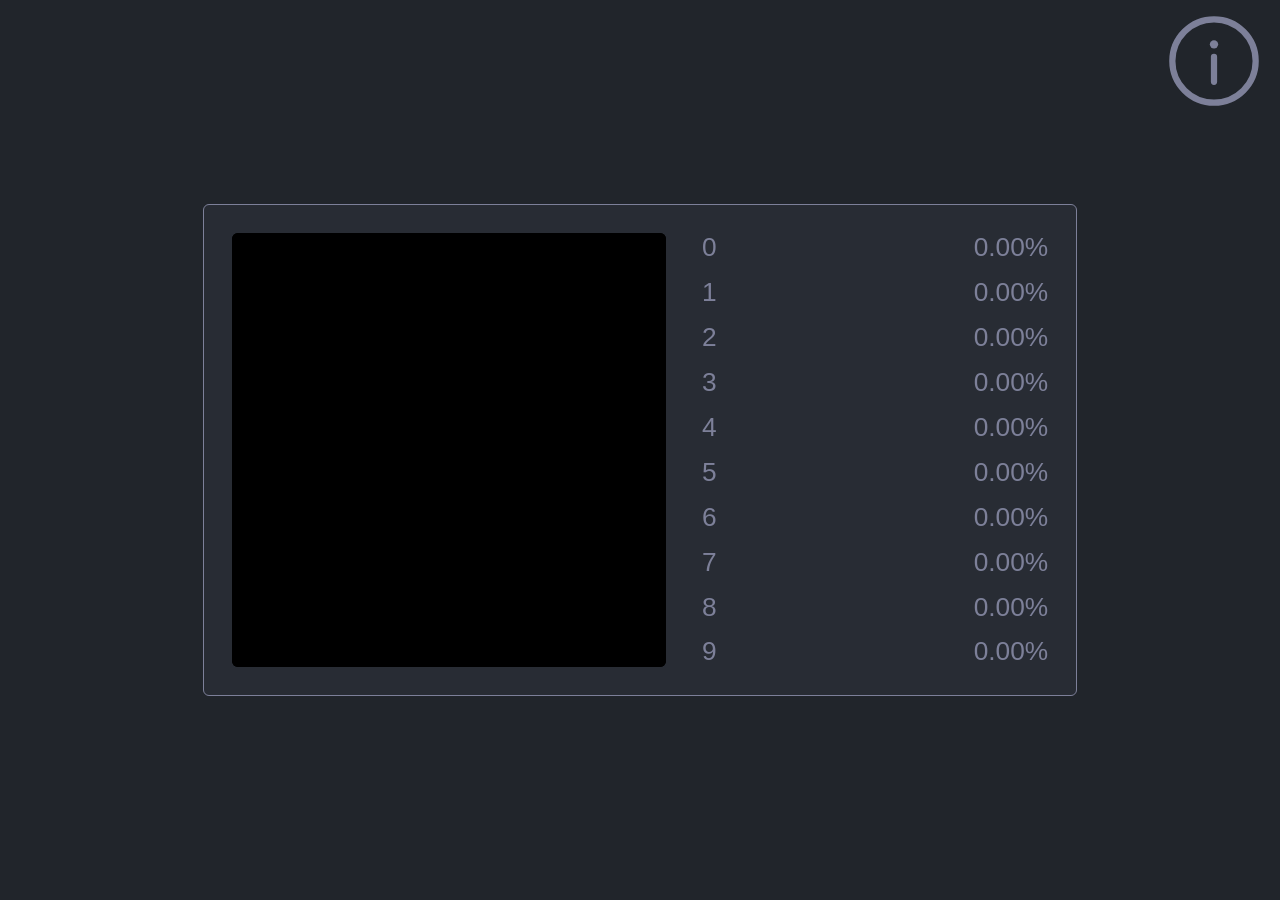
<file: vercel/index.html>
<!doctype html>
<html lang="fr">
  <head>
    <meta charset="utf-8" />
    <title>Handwriting Recognition</title>
    <meta
      name="viewport"
      content="width=device-width, initial-scale=1, viewport-fit=cover"
    />
    <link rel="stylesheet" href="styles.css" />
  </head>
  <body>
    <button id="info-btn">
      <img src="info.svg" alt="Info" style="width: 100px" />
    </button>
    <p id="orientation-message" role="status">
      Please rotate your screen to landscape mode to use the application.
    </p>
    <div class="panel">
      <canvas
        id="c"
        width="560"
        height="560"
        aria-label="Drawing area"
      ></canvas>
      <div class="right">
        <div id="rows"></div>
      </div>
    </div>

    <div class="modal-overlay" id="modal-overlay">
      <div class="modal" id="modal">
        <button class="modal-close" id="modal-close">&times;</button>
        <div class="modal-header">
          <button class="modal-tab active" data-section="section-1">
            About
          </button>
          <button class="modal-tab" data-section="section-2">
            How to use ?
          </button>
        </div>
        <div class="modal-content">
          <section id="section-1" class="modal-section active">
            <h2>About</h2>
            <p>
              This is a simple web application that allows you to draw on a
              canvas and recognizes your handwriting. It uses a machine learning
              model to interpret the strokes and provide feedback on what the
              model thinks you wrote.
            </p>

            <p>
              The model was trained on the
              <a
                href="https://www.kaggle.com/datasets/hojjatk/mnist-dataset"
                target="_blank"
                >MNIST dataset</a
              >
              and has an accuracy of +98% on the test set. Despite this, the
              model may not always recognize your handwriting correctly,
              especially if it is messy or unconventional.
            </p>

            <p>
              More information about the model at
              <a
                href="https://github.com/Pietot/MNIST-Neural-Network"
                target="_blank"
                >here</a
              >.
            </p>
          </section>
          <section id="section-2" class="modal-section">
            <h2>How to use ?</h2>
            <ul>
              <li>Draw a digit (0-9) on the canvas.</li>
              <li>Left click to draw on the canvas.</li>
              <li>Right click to erase from the canvas.</li>
              <li>Press "c" to clear the canvas.</li>
            </ul>
          </section>
        </div>
      </div>
    </div>
    <script src="script.js"></script>
  </body>
</html>
</file>
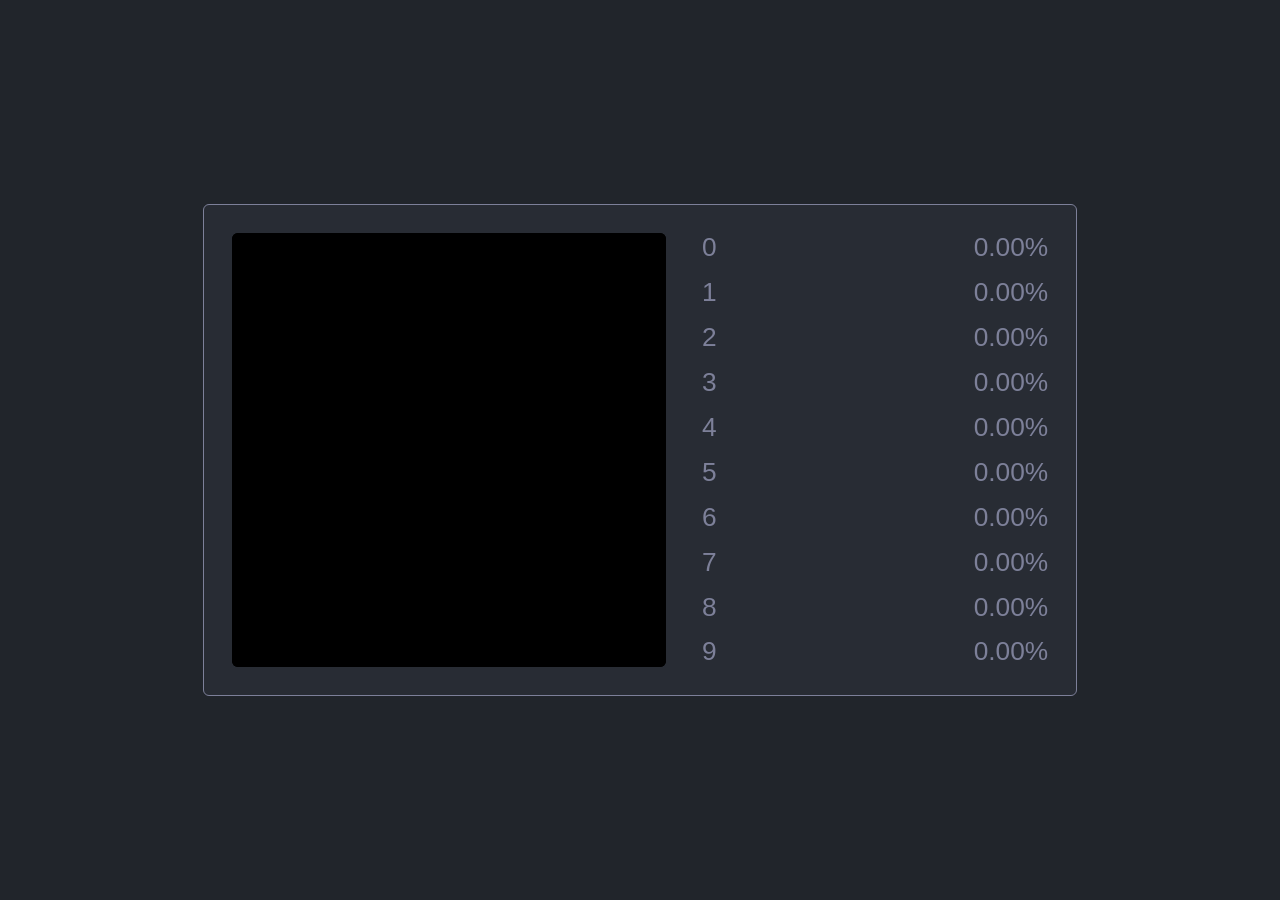
<file: website/index.html>
<!doctype html>
<html lang="fr">
  <head>
    <meta charset="utf-8" />
    <title>Handwriting Recognition</title>
    <meta
      name="viewport"
      content="width=device-width, initial-scale=1, viewport-fit=cover"
    />
    <link rel="stylesheet" href="styles.css" />
  </head>
  <body>
    <p id="orientation-message" role="status">
      Please rotate your screen to landscape mode to use the application.
    </p>
    <div class="panel">
      <canvas
        id="c"
        width="560"
        height="560"
        aria-label="Drawing area"
      ></canvas>
      <div class="right">
        <div id="rows"></div>
      </div>
    </div>
    <script src="script.js"></script>
  </body>
</html>
</file>
<file: vercel/styles.css>
:root {
  --bg: #21252b;
  --panel: #282c34;
  --ink: #f2f3fa;
  --dim: #7d8099;
  --bar: #4f7cff;
  --border: #3e4451;
  --bg-hover: #353b45;
  --text: #abb2bf;
  --text-hi: #dcdfe4;
  --text-dim: #5c6370;
  --blue: #61afef;
  --dark-blue: #528dcf;
  color-scheme: dark;
  box-sizing: border-box;
  padding-top: env(safe-area-inset-top, 0px);
  padding-bottom: env(safe-area-inset-bottom, 0px);
}

* {
  box-sizing: border-box;
}

body {
  margin: 0;
  background: var(--bg);
  color: var(--ink);
  font-family: "Helvetica Neue", Arial, sans-serif;
  min-height: 100vh;
  display: flex;
  align-items: center;
  justify-content: center;
  padding: 16px;
}

a {
  color: var(--blue);
  text-decoration: none;
  transition: color 0.15s;
}

a:hover {
  color: var(--dark-blue);
}

#orientation-message {
  display: none;
  margin: 0;
  color: var(--ink);
  text-align: center;
  font-size: 1.1rem;
}

.panel {
  background: var(--panel);
  border: 1px solid var(--dim);
  border-radius: 6px;
  padding: 28px;
  display: flex;
  flex-wrap: wrap;
  gap: 36px;
  width: 70%;
  aspect-ratio: 16 / 9;
  overflow: hidden;
}

canvas {
  height: 100%;
  aspect-ratio: 1;
  min-height: 0;
  min-width: 0;
  background: #000;
  display: block;
  cursor: crosshair;
  touch-action: none;
  image-rendering: pixelated;
  border-radius: 6px;
}

.right {
  flex: 1 1 0;
  min-width: 0;
  min-height: 0;
  container-type: size;
}

#rows {
  height: 100%;
  display: flex;
  flex-direction: column;
  gap: 32px;
  min-height: 0;
}

.row {
  display: flex;
  justify-content: space-between;
  align-items: center;
  flex: 0 0 auto;
  font-size: calc((100cqh - 288px) / 11);
  line-height: 1.1;
  color: var(--dim);
  position: relative;
}

.row.top {
  color: var(--ink);
}

.bar {
  position: absolute;
  left: 0;
  bottom: -6px;
  height: 5px;
  background: var(--bar);
  transition: width 0.2s;
  border-radius: 5px;
}

#info-btn {
  position: fixed;
  top: 10px;
  right: 10px;
  border: none;
  background: transparent;
  cursor: pointer;
}

/* ── Modal ── */
.modal-overlay {
  position: fixed;
  inset: 0;
  background: rgba(0, 0, 0, 0.5);
  display: flex;
  align-items: center;
  justify-content: center;
  z-index: 1000;
  opacity: 0;
  pointer-events: none;
  transition: opacity 0.3s ease;
}

.modal-overlay.show {
  opacity: 1;
  pointer-events: auto;
}

.modal {
  background: var(--bg);
  border: 1px solid var(--border);
  border-radius: 12px;
  width: 70vw;
  height: 70vh;
  position: relative;
  display: flex;
  flex-direction: column;
  transform: scale(0.85);
  opacity: 0;
  transition:
    transform 0.3s cubic-bezier(0.34, 1.56, 0.64, 1),
    opacity 0.3s ease;
}

.modal-overlay.show .modal {
  transform: scale(1);
  opacity: 1;
}

.modal-close {
  position: absolute;
  top: 18px;
  right: 12px;
  width: 32px;
  height: 32px;
  border: 0px;
  background: transparent;
  color: var(--text);
  font-size: 32px;
  border-radius: 6px;
  cursor: pointer;
  display: flex;
  align-items: center;
  justify-content: center;
  transition: all 0.15s;
  z-index: 1001;
}

.modal-close:hover {
  background: var(--bg-hover);
  border-color: var(--text-dim);
  color: var(--text-hi);
}

.modal-header {
  display: flex;
  border-bottom: 1px solid var(--border);
  gap: 0;
  padding: 0px 58px 0 12px;
  flex-shrink: 0;
}

.modal-header button {
  flex: 1;
}

.modal-tab {
  padding: 19px 12px;
  background: transparent;
  border: none;
  border-bottom: 2px solid transparent;
  color: var(--text);
  cursor: pointer;
  font-size: 1.5rem;
  font-weight: 500;
  transition: all 0.15s;
  position: relative;
  bottom: -1px;
}

.modal-tab:hover {
  color: var(--text-hi);
  background: rgba(255, 255, 255, 0.02);
}

.modal-tab.active {
  color: var(--blue);
  border-bottom-color: var(--blue);
}

.modal-content {
  flex: 1;
  overflow-y: auto;
  padding: 2rem;
}

.modal-section {
  display: none;
}

.modal-section.active {
  display: block;
}

.modal-section h2 {
  font-size: 1.4rem;
  font-weight: 600;
  color: var(--text-hi);
  margin-bottom: 12px;
  margin-top: 0;
}

.modal-section h3 {
  font-size: 1.05rem;
  font-weight: 600;
  color: var(--blue);
  margin-bottom: 8px;
  margin-top: 16px;
}

.modal-section p {
  color: var(--text);
  line-height: 1.6;
  margin-bottom: 12px;
  font-size: 1.1rem;
}

.modal-section ul {
  color: var(--text);
  font-size: 1.1rem;
}

.modal-section li {
  margin-bottom: 8px;
}

@media (max-width: 1440px) {
  #rows {
    gap: 16px;
  }

  .row {
    font-size: calc((100cqh - 144px) / 11);
  }
}

@media (max-width: 1024px) {
  .panel {
    gap: 18px;
  }

  #rows {
    gap: 8px;
  }

  .row {
    font-size: calc((100cqh - 72px) / 11);
  }

  .bar {
    bottom: -2px;
    height: 3px;
  }
}

@media (max-width: 425px) {
  .row {
    font-size: 22px;
  }

  .panel {
    padding: 16px;
    gap: 20px;
  }
}

@media (orientation: portrait) {
  #orientation-message {
    display: block;
  }

  .panel {
    display: none;
  }
}
</file>
<file: website/styles.css>
:root {
  --bg: #21252b;
  --panel: #282c34;
  --ink: #f2f3fa;
  --dim: #7d8099;
  --bar: #4f7cff;
  color-scheme: dark;
  box-sizing: border-box;
  padding-top: env(safe-area-inset-top, 0px);
  padding-bottom: env(safe-area-inset-bottom, 0px);
}

* {
  box-sizing: border-box;
}

body {
  margin: 0;
  background: var(--bg);
  color: var(--ink);
  font-family: "Helvetica Neue", Arial, sans-serif;
  min-height: 100vh;
  display: flex;
  align-items: center;
  justify-content: center;
  padding: 16px;
}

#orientation-message {
  display: none;
  margin: 0;
  color: var(--ink);
  text-align: center;
  font-size: 1.1rem;
}

.panel {
  background: var(--panel);
  border: 1px solid var(--dim);
  border-radius: 6px;
  padding: 28px;
  display: flex;
  flex-wrap: wrap;
  gap: 36px;
  width: 70%;
  aspect-ratio: 16 / 9;
  overflow: hidden;
}

canvas {
  height: 100%;
  aspect-ratio: 1;
  min-height: 0;
  min-width: 0;
  background: #000;
  display: block;
  cursor: crosshair;
  touch-action: none;
  image-rendering: pixelated;
  border-radius: 6px;
}

.right {
  flex: 1 1 0;
  min-width: 0;
  min-height: 0;
  container-type: size;
}

#rows {
  height: 100%;
  display: flex;
  flex-direction: column;
  gap: 32px;
  min-height: 0;
}

.row {
  display: flex;
  justify-content: space-between;
  align-items: center;
  flex: 0 0 auto;
  font-size: calc((100cqh - 288px) / 11);
  line-height: 1.1;
  color: var(--dim);
  position: relative;
}

.row.top {
  color: var(--ink);
}

.bar {
  position: absolute;
  left: 0;
  bottom: -6px;
  height: 5px;
  background: var(--bar);
  transition: width 0.2s;
  border-radius: 5px;
}

button.clear {
  background: none;
  border: 0;
  color: var(--dim);
  font: inherit;
  text-decoration: underline;
  cursor: pointer;
  padding: 0;
}

@media (max-width: 1440px) {
  #rows {
    gap: 16px;
  }

  .row {
    font-size: calc((100cqh - 144px) / 11);
  }
}

@media (max-width: 1024px) {
  .panel {
    gap: 18px;
  }

  #rows {
    gap: 8px;
  }

  .row {
    font-size: calc((100cqh - 72px) / 11);
  }

  .bar {
    bottom: -2px;
    height: 3px;
  }
}

@media (max-width: 425px) {
  .row {
    font-size: 22px;
  }

  .panel {
    padding: 16px;
    gap: 20px;
  }
}

@media (orientation: portrait) {
  #orientation-message {
    display: block;
  }

  .panel {
    display: none;
  }
}
</file>
